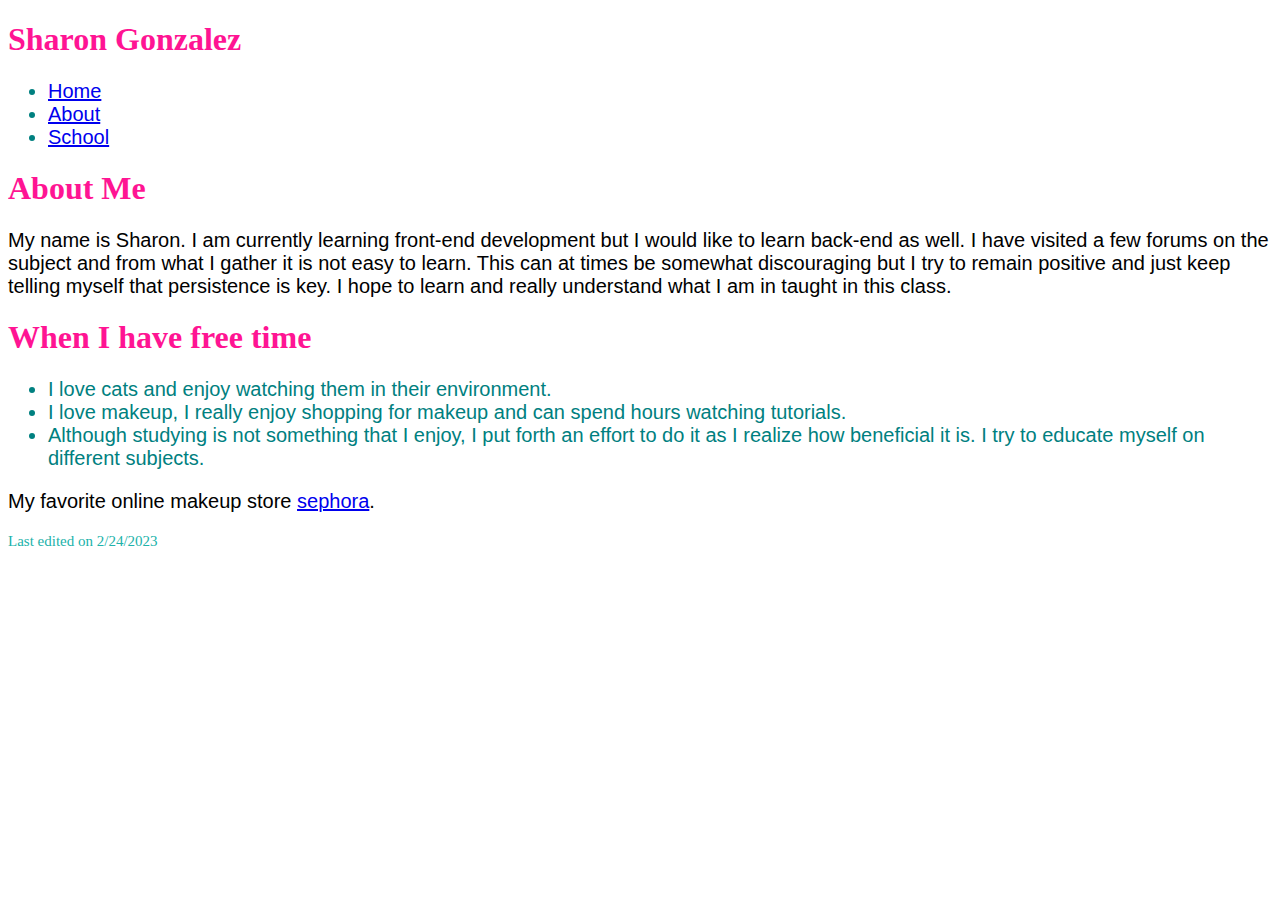
<file: index.html>
<!DOCTYPE html>
<html lang="en">
<head>
<meta charset="utf-8">
    <link rel="stylesheet" href="main.css">
<title>Sharon Gonzalez</title>
</head>
    <h1>Sharon Gonzalez</h1>
<nav>
    <ul>
   <li><a href="index.html">Home</a></li>
   <li><a href="about.html">About</a></li>
   <li><a href="#">School</a></li>
    </ul>
</nav>
<h1>About Me</h1>
    <div>
<p>My name is Sharon. I am currently learning front-end development but
I would like to learn back-end as well. I have visited a few forums on the
subject and from what I gather it is not easy to learn. This can at times 
be somewhat discouraging but I try to remain positive and just keep telling
myself that persistence is key. I hope to learn and really understand what 
I am in taught in this class.</p>
    </div>
<h1>When I have free time</h1>

<ul>
  <li>I love cats and enjoy watching them in their environment.</li>
  <li>I love makeup, I really enjoy shopping for makeup and can spend hours watching tutorials.</li>
  <li>Although studying is not something that I enjoy, I put forth an effort to do it as I realize how beneficial it is. I try to educate myself on different subjects.</li>
</ul> 

<p>
  My favorite online makeup store
  <a href="http://sephora.com">sephora</a>.
</p>

<footer>  Last edited on 2/24/2023  </footer>
    </body>
</html>
</file>
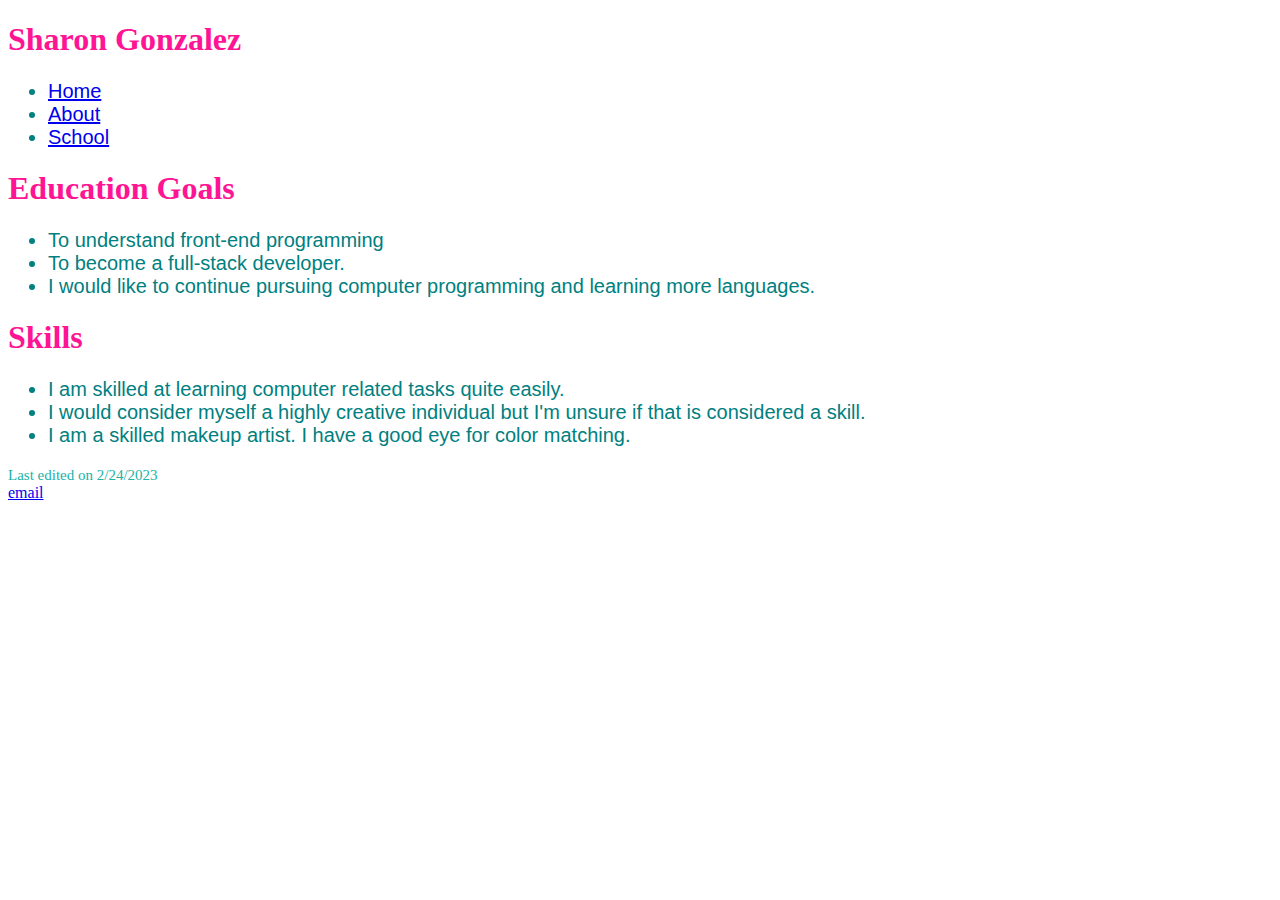
<file: about.html>
<!DOCTYPE html>
<html lang="en">
<head>
<title>Sharon Gonzalez</title>
    <meta charset="utf-8">
</head>
<body>
        <link rel="stylesheet" href="main.css">
 <h1>Sharon Gonzalez</h1>   
<nav>
    <ul>
   <li><a href="index.html">Home</a></li>
   <li><a href="about.html">About</a></li>
   <li><a href="#">School</a></li>
    </ul>
</nav>
<h1>Education Goals</h1>
<ul>
  <li>To understand front-end programming</li>
  <li>To become a full-stack developer.</li>
  <li>I would like to continue pursuing computer programming and learning more languages.</li>  
</ul>
<h1>Skills</h1>
<ul>
  <li>I am skilled at learning computer related tasks quite easily.</li>
  <li>I would consider myself a highly creative individual but I'm unsure if that is considered a skill.</li>
  <li>I am a skilled makeup artist. I have a good eye for color matching.</li>
</ul> 
<footer>  Last edited on 2/24/2023  </footer>
    </body>
</html>
<a href="mailto:webmaster@example.com">email</a>
</file>
<file: main.css>
h1 {
  color:deeppink;
  text-align:left;
}
p {
  font-family:sans-serif;
  font-size: 20px;
}
nav {
    font-family:cursive;
    font-size: 20px;
    list-style-type: none;
}
ul {
    font-family:sans-serif;
    font-size: 20px;
    color:teal;
}
section {
  display: block;
    color:rebeccapurple;
}
footer {
    color:lightseagreen;
    font-size: 15px;
    font-family:cursive;
}
</file>
